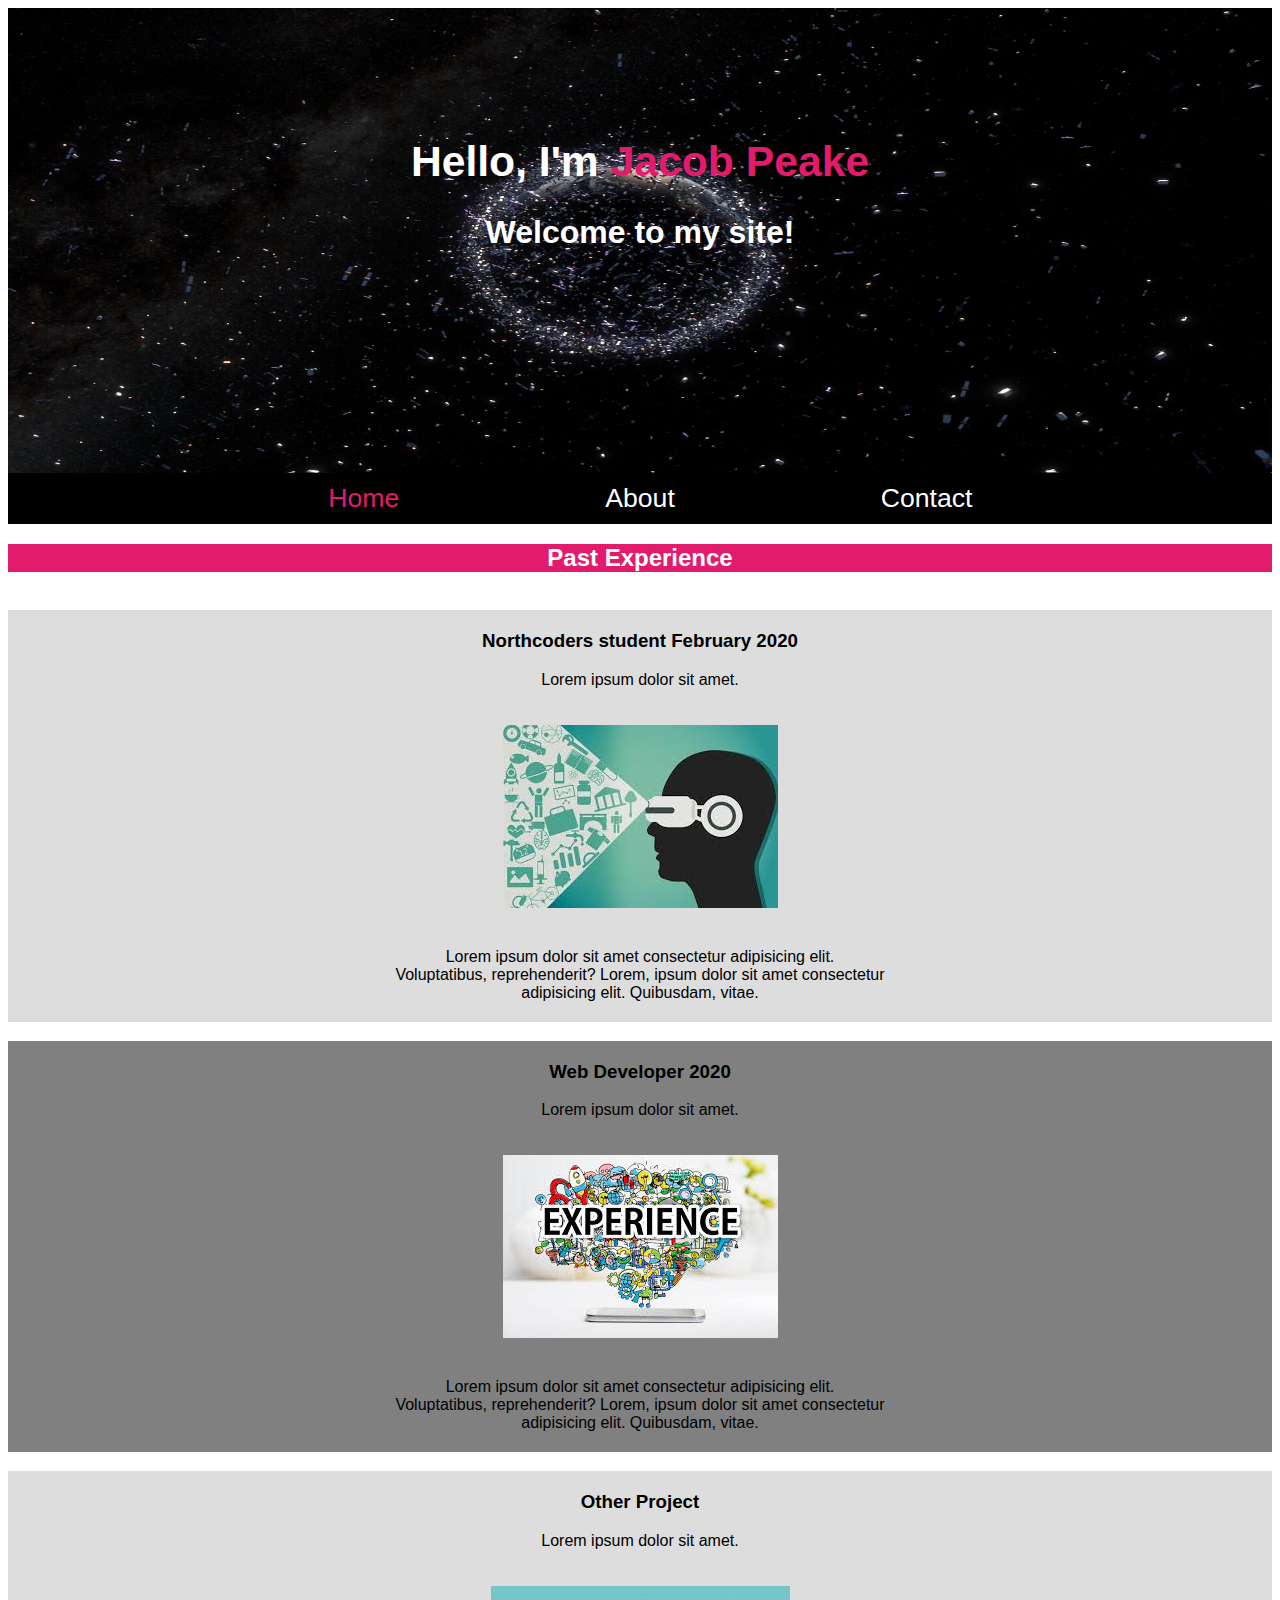
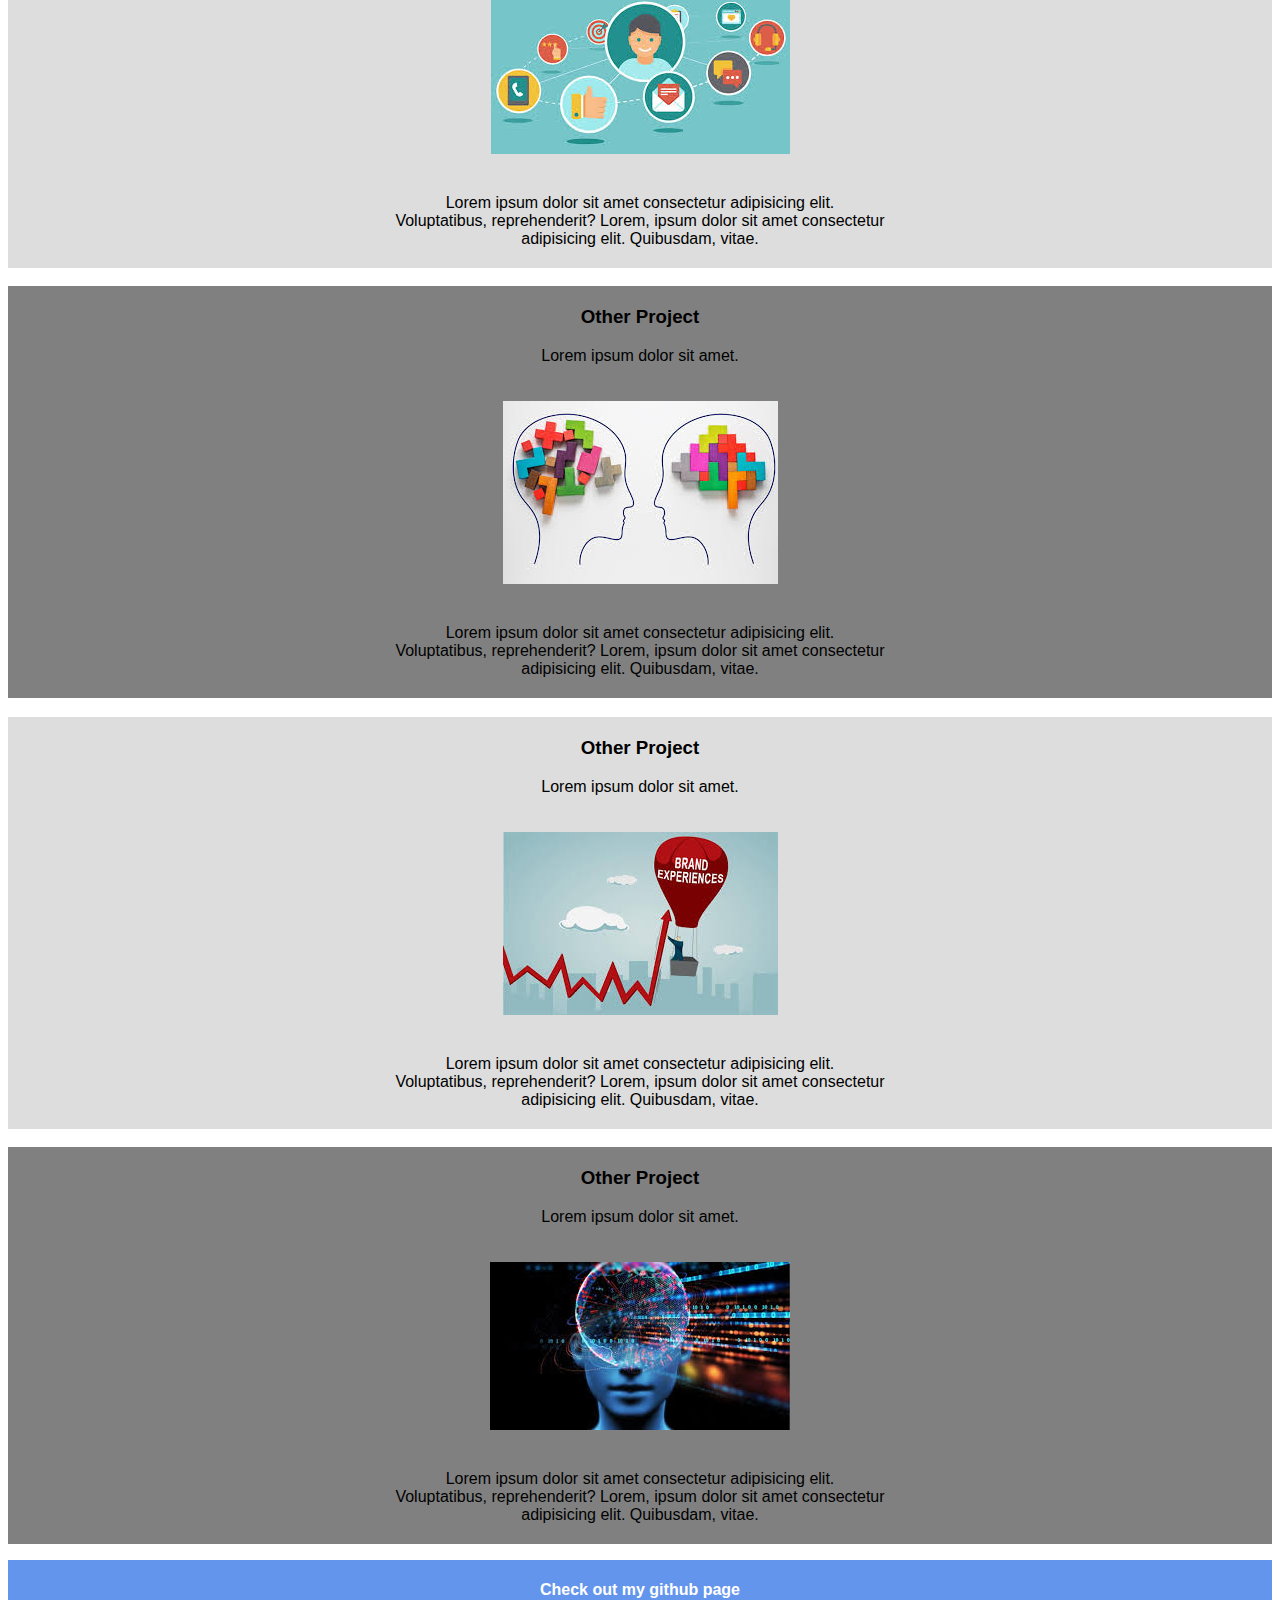
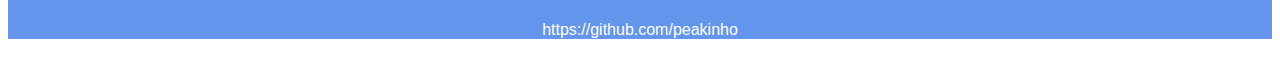
<file: index.html>
<!DOCTYPE html>
<html lang="en">
<head>
    <meta charset="UTF-8">
    <meta name="viewport" content="width=device-width, initial-scale=1.0">
    <meta http-equiv="X-UA-Compatible" content="ie=edge">
    <title>My Portfolio Site</title>
    <link rel="stylesheet" href="index.css">
</head>
<body>
    <div class="wrapper">
    <header>
    <h1 class="title">Hello, I'm <span class="highlight">Jacob Peake</span></h1>
       <h1 class="sub-title">Welcome to my site!</h1>
    </header>
    
    <nav>
        <a href="index.html" class="active" id="home-link">Home</a>
        <a href="about.html" id="about-link">About</a>
        <a href="contact.html" id="contact-link">Contact</a>
    </nav>
<div class="experience">
    <h2 class="experience-heading">Past Experience</h2 c>
</div>
<div class="projects">
    <ul>
        <li>
            <h3>Northcoders student February 2020</h3>
            <p class="project-subtitle">Lorem ipsum dolor sit amet.</p>
        <img src="/images/project1.jpeg" alt="picture">
        <p>Lorem ipsum dolor sit amet consectetur adipisicing elit. <br>Voluptatibus, reprehenderit?
            Lorem, ipsum dolor sit amet consectetur <br> adipisicing elit. Quibusdam, vitae.
        </p>
        </li>
        <li>
            <h3>Web Developer 2020</h3>
            <p class="project-subtitle">Lorem ipsum dolor sit amet.</p>
            <img src="/images/project2.jpeg" alt="picture">
            <p>Lorem ipsum dolor sit amet consectetur adipisicing elit. <br>Voluptatibus, reprehenderit?
                Lorem, ipsum dolor sit amet consectetur <br> adipisicing elit. Quibusdam, vitae.
            </p>
        </li>
        <li>
            <h3>Other Project</h3>
            <p class="project-subtitle">Lorem ipsum dolor sit amet.</p>
            <img src="/images/project3.jpeg" alt="picture">
            <p>Lorem ipsum dolor sit amet consectetur adipisicing elit. <br>Voluptatibus, reprehenderit?
                Lorem, ipsum dolor sit amet consectetur <br> adipisicing elit. Quibusdam, vitae.
            </p>
        </li>
        <li>
            <h3>Other Project</h3>
            <p class="project-subtitle">Lorem ipsum dolor sit amet.</p>
            <img src="/images/project4.jpeg" alt="picture">
            <p>Lorem ipsum dolor sit amet consectetur adipisicing elit. <br>Voluptatibus, reprehenderit?
                Lorem, ipsum dolor sit amet consectetur <br> adipisicing elit. Quibusdam, vitae.
            </p>
        </li>
        <li>
            <h3>Other Project</h3>
            <p class="project-subtitle">Lorem ipsum dolor sit amet.</p>
            <img src="/images/project5.jpeg" alt="picture">
            <p>Lorem ipsum dolor sit amet consectetur adipisicing elit. <br>Voluptatibus, reprehenderit?
                Lorem, ipsum dolor sit amet consectetur <br> adipisicing elit. Quibusdam, vitae.
            </p>
        </li>
        <li>
            <h3>Other Project</h3>
            <p class="project-subtitle">Lorem ipsum dolor sit amet.</p>
            <img src="/images/project6.jpeg" alt="picture">
            <p>Lorem ipsum dolor sit amet consectetur adipisicing elit. <br>Voluptatibus, reprehenderit?
                Lorem, ipsum dolor sit amet consectetur <br> adipisicing elit. Quibusdam, vitae.
            </p>
        </li>
    </ul>
</div>
<footer>
    <h4>Check out my github page</h4>
    <a href="https://github.com/peakinho">https://github.com/peakinho</a>
</footer>
</div>
</body>
</html>
</file>
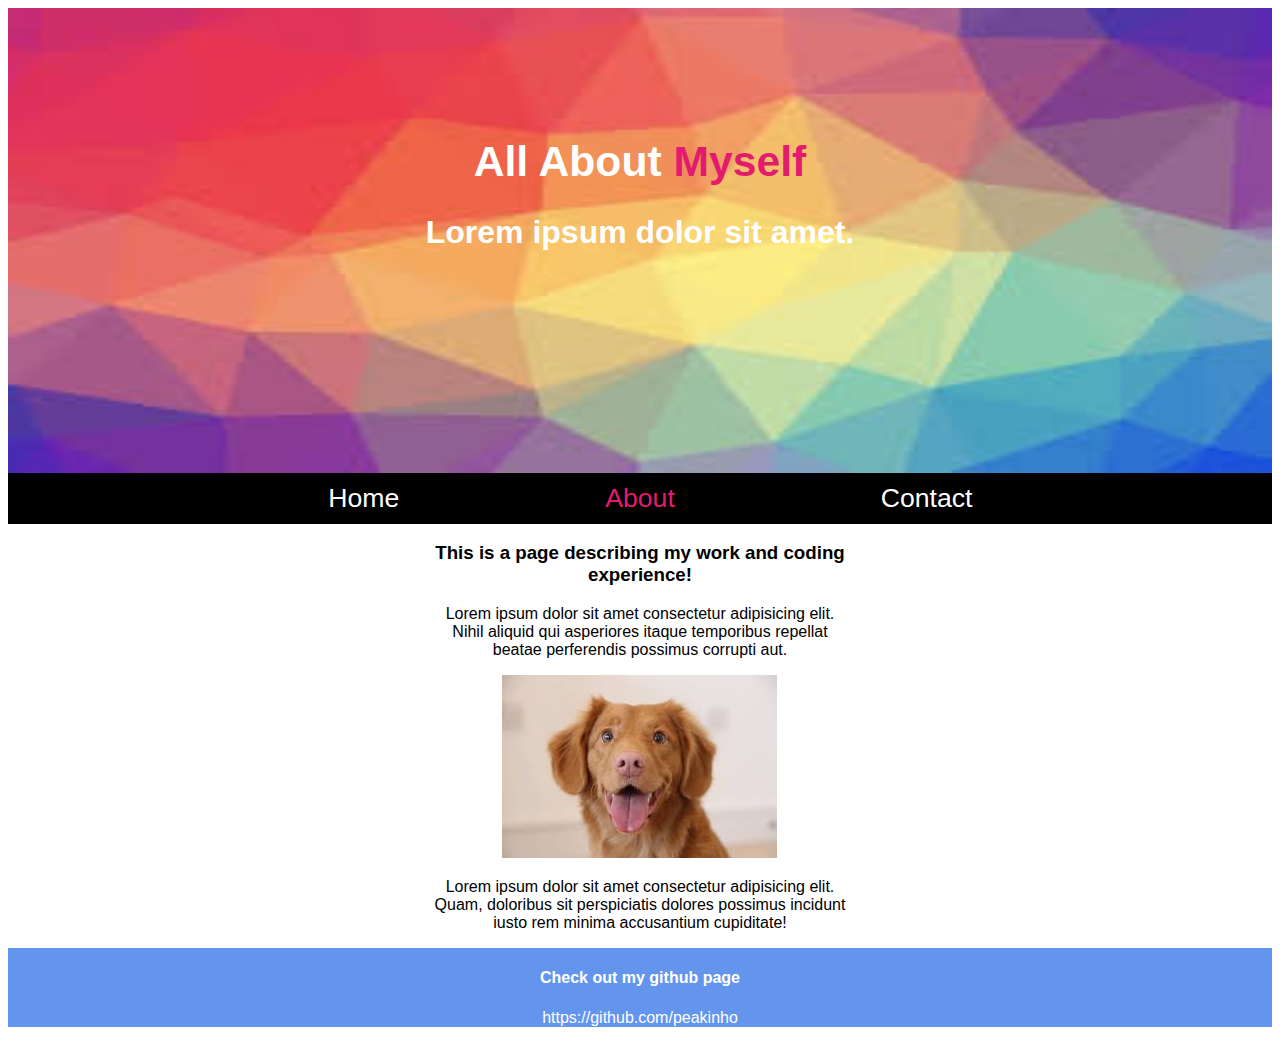
<file: about.html>
<!DOCTYPE html>
<html lang="en">
<head>
    <meta charset="UTF-8">
    <meta name="viewport" content="width=device-width, initial-scale=1.0">
    <meta http-equiv="X-UA-Compatible" content="ie=edge">
    <title>About</title>
    <link rel="stylesheet" href="index.css">
    <link rel="stylesheet" href="about.css">

</head>
<body>
    <div class="wrapper">
        <header id="about-header">
        <h1 class="title">All About<span class="highlight"> Myself</span></h1>
           <h1 class="sub-title">Lorem ipsum dolor sit amet.</h1>
        </header>
        <nav>
            <a href="index.html" id="home-link">Home</a>
            <a href="about.html" class="active" id="about-link">About</a>
            <a href="contact.html" id="contact-link">Contact</a>
        </nav>

  <div class="about-main">
    <h3>This is a page describing my work and coding experience!</h3>
    <p>Lorem ipsum dolor sit amet consectetur adipisicing elit. Nihil 
        aliquid qui asperiores itaque temporibus repellat beatae 
        perferendis possimus corrupti aut.</p>
    <img src="/images/dog.jpeg" alt="Me">
    <p>Lorem ipsum dolor sit amet consectetur adipisicing elit. Quam, 
        doloribus sit perspiciatis dolores possimus incidunt 
        iusto rem minima accusantium cupiditate!</p>
  </div>

    <footer>
        <h4>Check out my github page</h4>
        <a href="https://github.com/peakinho">https://github.com/peakinho</a>
    </footer>
    </div>
</body>
</html>
</file>
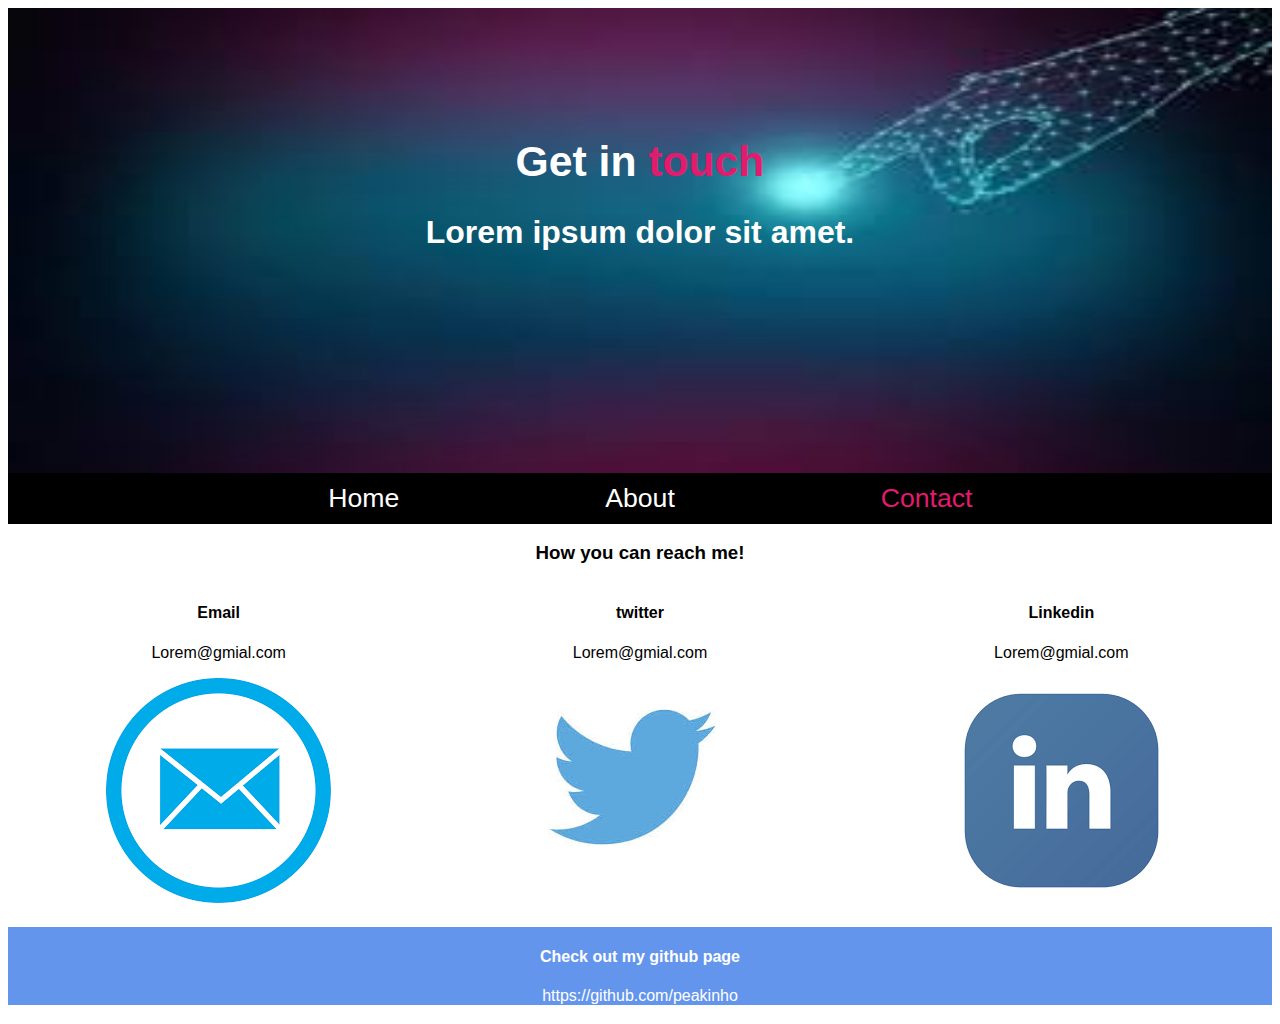
<file: contact.html>
<!DOCTYPE html>
<html lang="en">
<head>
    <meta charset="UTF-8">
    <meta name="viewport" content="width=device-width, initial-scale=1.0">
    <meta http-equiv="X-UA-Compatible" content="ie=edge">
    <title>Contact</title>
    <link rel="stylesheet" href="index.css">
    <link rel="stylesheet" href="contact.css">
</head>
<body>
    <div class="wrapper">
        <header id="contact-header">
        <h1 class="title">Get in<span class="highlight"> touch</span></h1>
           <h1 class="sub-title">Lorem ipsum <span class="highlight-2">dolor sit amet.</span></h1>
        </header>
        <nav>
            <a href="index.html" id="home-link">Home</a>
            <a href="about.html" id="about-link">About</a>
            <a href="contact.html" class="active" id="contact-link">Contact</a>
        </nav>

    <h3 id="contact-me">How you can reach me!</h3>

    <div id="email">
    <h4>Email</h4>
    <p>Lorem@gmial.com</p>
    <img src="/images/email.jpeg" alt="email">
    </div>

    <div id="twitter">
    <h4>twitter</h4>
    <p>Lorem@gmial.com</p>
    <img src="/images/twitter.jpeg" alt="twitter">
    </div>
   
    <div id="linkedin">
    <h4>Linkedin</h4>
    <p>Lorem@gmial.com</p>
    <img src="/images/linkedin.jpeg" alt="linkedin">
    </div>

    <footer>
        <h4>Check out my github page</h4>
        <a href="https://github.com/peakinho">https://github.com/peakinho</a>
    </footer>

</body>
</html>
</file>
<file: index.css>
body {
    align-items: center;
    font-family: "Raleway", Helvetica, sans-serif;
}
.wrapper {
    display: grid;
    grid-template-columns: repeat(3, 1fr);
}
header {
    background-image: url(images/space.jpg);
    background-size: 100% 100%;
    grid-column: 1/4;
}

.title {
    font-size: 32pt;
    color: white;
    text-align: center;
    padding-top: 100px;
}
.sub-title {
    font-size: 24pt;
    color: white;
    text-align: center;
    padding-bottom: 200px;
}
@media(max-width: 400px) {
    .title {
        font-size: 20pt;
    }
    .sub-title {
        font-size: 16pt;
    }
}
.highlight {
    color: #e31b6d;
}
nav {
    grid-column: 1/4;
    font-size: 20pt;
    display: grid;
    grid-template-columns: repeat(3, 1fr);
    background-color: black;
}
a {
    color: white;
    text-decoration: none; 
    padding: 10px 30px;
}
a:hover {
    color: #e31b6d;
    text-decoration: underline;
}
.active {
    color:#e31b6d
}
#home-link {
    text-align: right;
}
#about-link {
    text-align: center;
}
#contact-link {
    text-align: left;
}
@media(max-width: 400px) {
    nav {
        font-size: 12pt;
    }
}
.experience {
    text-align: center;
    grid-column: 1/4;
}
.experience-heading {
    background: #e31b6d;
    color: white;
}
.projects {
    grid-column: 1/4;
}
.projects > ul {
    list-style-type: none;
    padding: 0;
    text-align: center;
}
.projects > ul > li {
    background: grey;
}
.projects > ul > li:nth-child(odd) {
    background: #ddd;
}
.projects > ul > li > h3{
    padding-top: 20px;
}
.projects > ul > li > p{
    padding: 20px;
}
.project-subtitle {
    padding-top: 0 !important;
}
footer {
    color: white;
    background: cornflowerblue;
    grid-column: 1/4;
    text-align: center;
}
footer a {
    padding-bottom: 20px;
}
</file>
<file: about.css>
#about-header {
    background-image: url(images/about-header.jpeg);
}
.about-main {
    text-align: center;
    grid-column: 2/3;
}
</file>
<file: contact.css>
body {
    text-align: center;
}
#contact-header {
    background-image: url(images/contact-header.jpeg);
}
#contact-me {
    grid-column: 1/4;
}
#email {
    padding-bottom: 20px;
}
#twitter {
    padding-bottom: 20px;
}
#linkedin {
    padding-bottom: 20px;
}
@media (max-width: 750px) {
    #linkedin {
        grid-column: 1/2
    }
}
@media (max-width: 450px) {
    #twitter{
        grid-column: 1/2
    }
}
</file>
